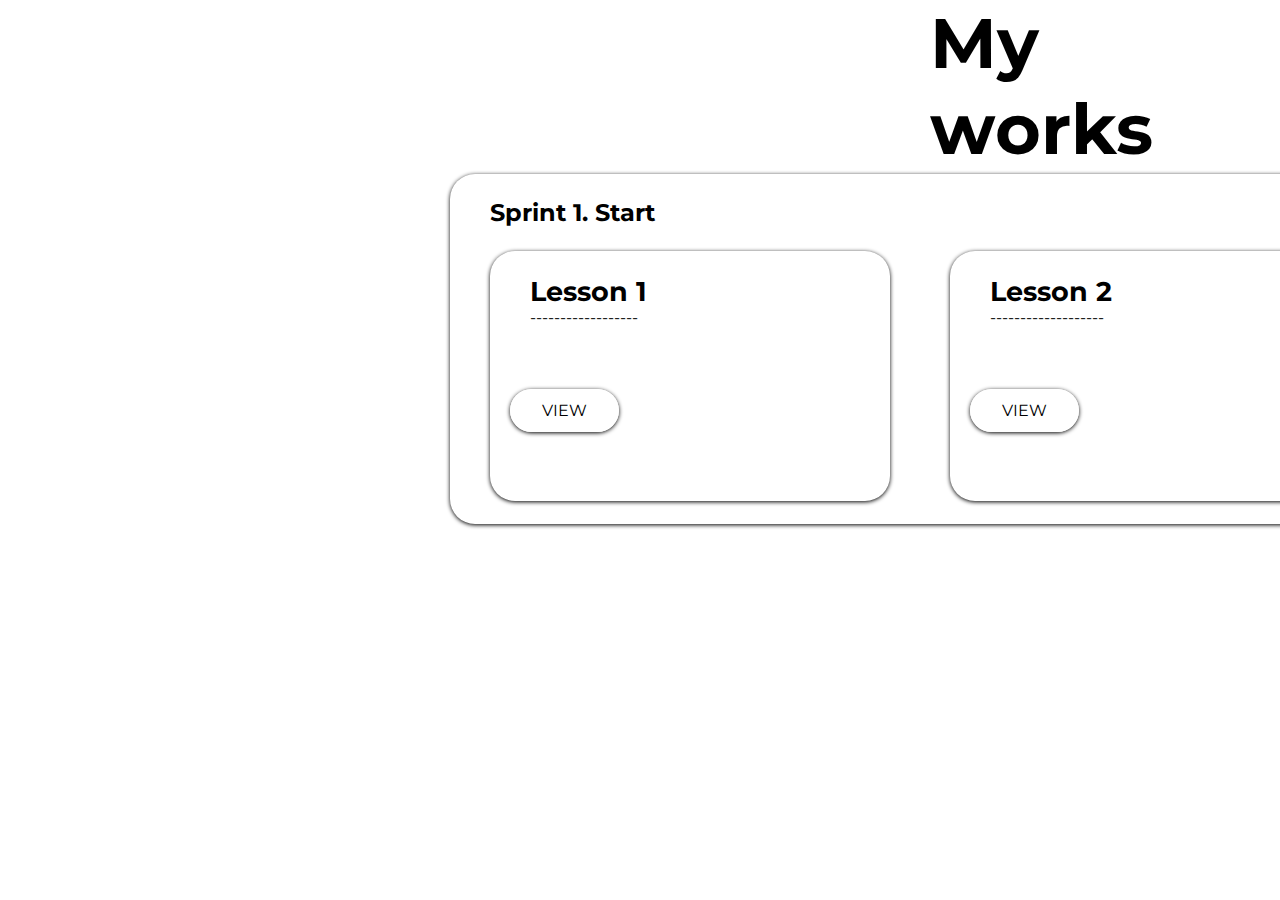
<file: index.html>
<!DOCTYPE html>
<html lang="en">
<head>
    <meta charset="UTF-8">
    <meta http-equiv="X-UA-Compatible" content="IE=edge">
    <meta name="viewport" content="width=device-width, initial-scale=1.0">
    <link rel="preconnect" href="https://fonts.googleapis.com">
    <link rel="preconnect" href="https://fonts.gstatic.com" crossorigin>
    <link href="https://fonts.googleapis.com/css2?family=Montserrat:wght@100;400&display=swap" rel="stylesheet">
    <link rel="stylesheet" href="./style/main.css">
    <title>Document</title>
</head>
<body>
    <div class="start">
        <h1>My works</h1>
    <p>Here is the website with examples of my works</p>
    </div>
    <div class="first">
        <h2>Sprint 1. Start</h2>
        <div class="lesson1">
            <h3>Lesson 1</h3>
            <p>------------------</p>
            <div class="view1">
                     <a href="./lesson 11/index.html"  target="_blank" class="btn">VIEW</a>
            </div>
        </div>
        <div class="lesson2">
            <h3>Lesson 2</h3>
            <p>-------------------</p>
            <div class="view1">
                     <a href="./lesson 12/index.html"  target="_blank" class="btn">VIEW</a>
            </div>
        </div>
    </div>
</body>
</html>
</file>
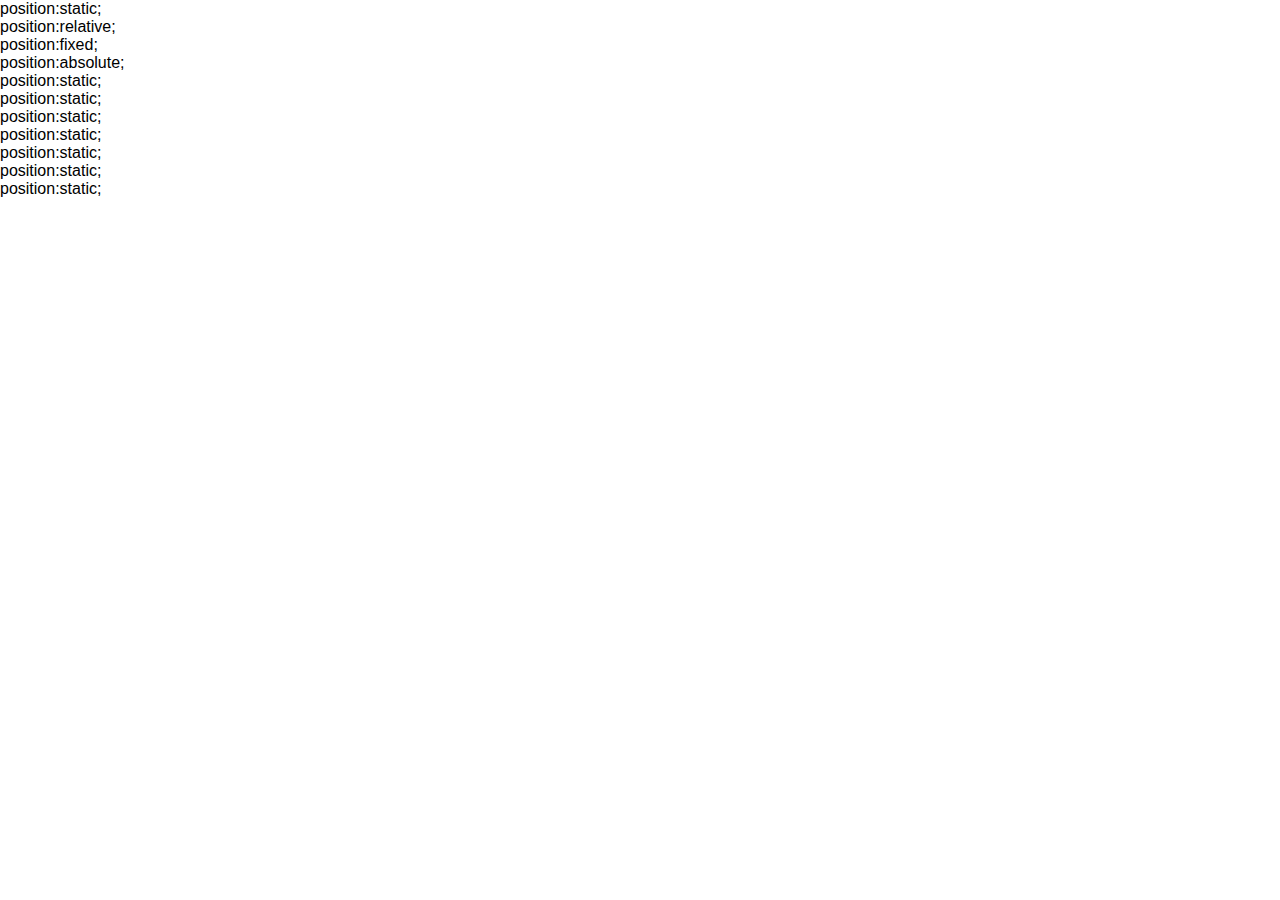
<file: lesson 11/index.html>
<!DOCTYPE html>
<html lang="en">
<head>
    <meta charset="UTF-8">
    <meta http-equiv="X-UA-Compatible" content="IE=edge">
    <meta name="viewport" content="width=device-width, initial-scale=1.0">
    <link rel="stylesheet" href="/style/main.css">
    <title>Document</title>
</head>
<body>
    <div class="content">
    <div class="static">
     <div class="box1">position:static;</div>
     <div class="box2">position:relative;</div>
     <div class="box3">position:fixed;</div>
     <div class="box4">position:absolute;</div>
     <div class="box5">position:static;</div>
     <div class="box6">position:static;</div>
     <div class="box7">position:static;</div>
     <div class="box8">position:static;</div>
     <div class="box9">position:static;</div>
     <div class="box10">position:static;</div>
     <div class="box11">position:static;</div>
     <div class="block"></div>
    <div class="flag">
     <div class="japan"></div>
     </div>
     <div class="xxx"></div>
     <div class="xxxx"></div>
     <div class="BLOCK"></div>
    </div>

    </div>
</div>
</body>
</html>
</file>
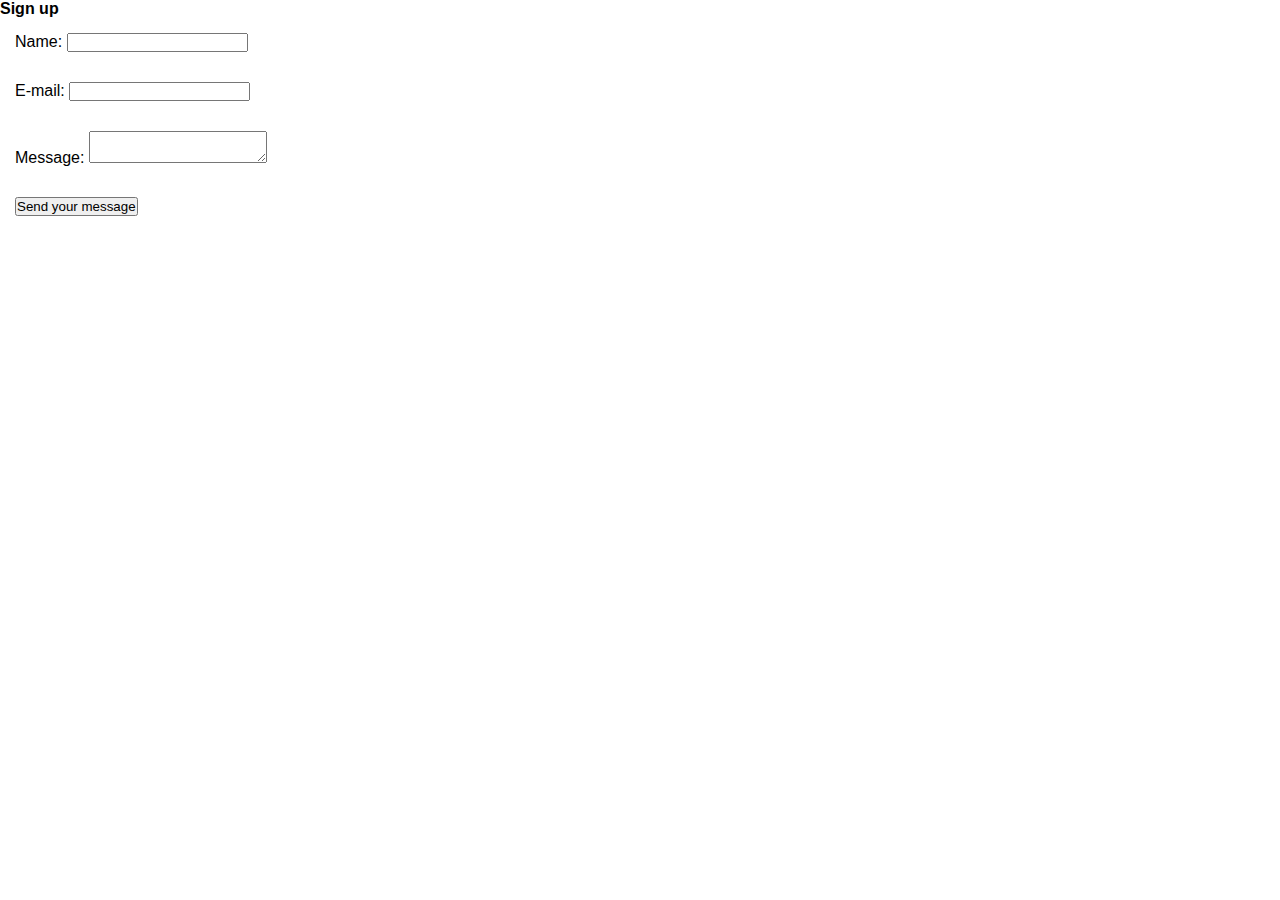
<file: lesson 12/index.html>
<!DOCTYPE html>
<html lang="en">
<head>
    <meta charset="UTF-8">
    <meta http-equiv="X-UA-Compatible" content="IE=edge">
    <meta name="viewport" content="width=device-width, initial-scale=1.0">
    <link rel="stylesheet" href="/style/main.css">
    <title>Document</title>
</head>
<body>
    <h>
        <strong>Sign up</strong>
    </h>
    <form action="/my-handling-form-page" method="post">
        <ul>
            <li>
                <label for="name">Name:</label>
                <input type="text" id="name" name="user_name" />
            </li>
            <li>
                <label for="mail">E-mail:</label>
                <input type="email" id="mail" name="user_mail" />
            </li>
            <li>
                <label for="msg">Message:</label>
                <textarea id="msg" name="user_message"></textarea>
            </li>
            <li class="button">
                <button type="submit">Send your message</button>
            </li>
        </ul>
    </form>
</body>
</html>
</file>
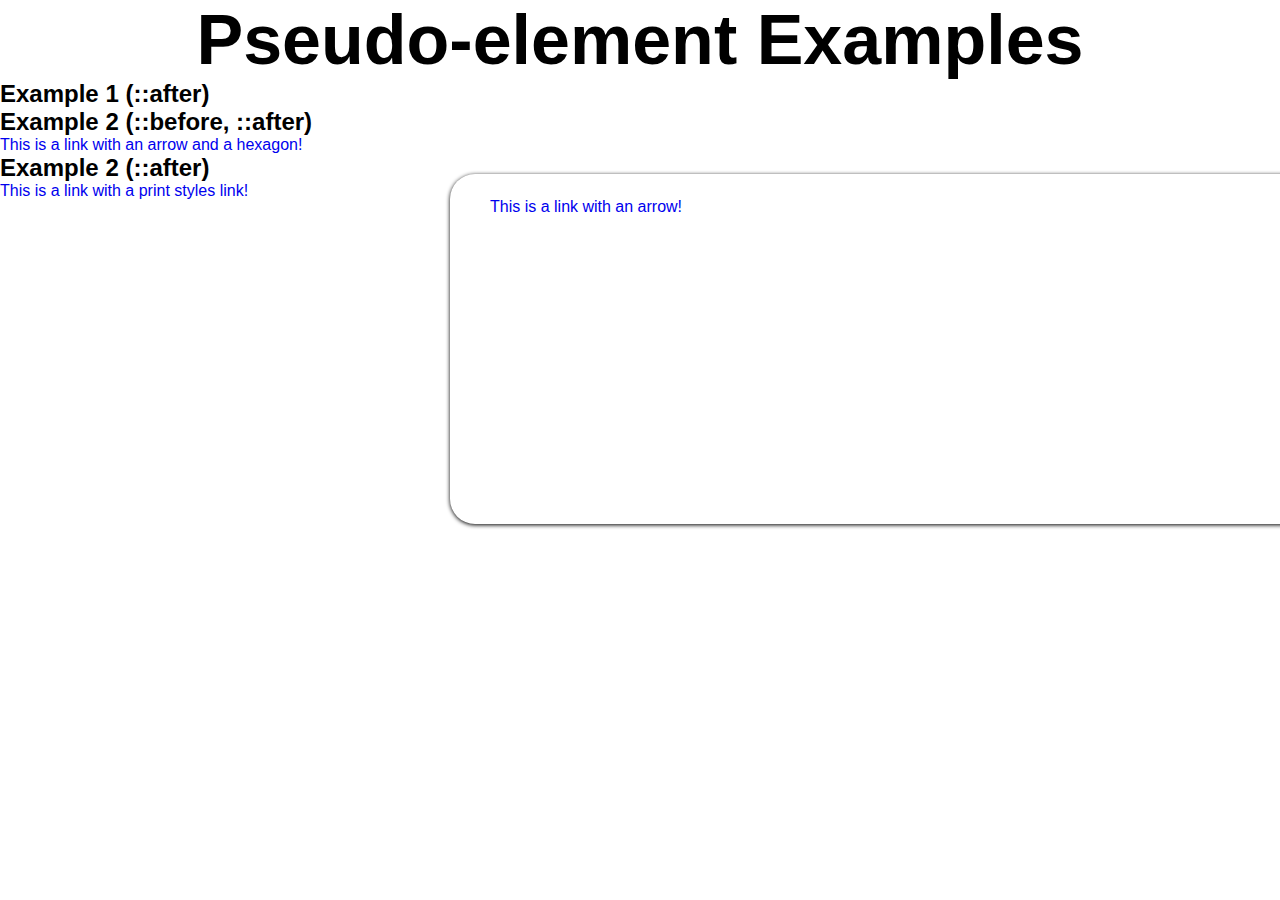
<file: lesson 14/index.html>
<!DOCTYPE html>
<html lang="en">
<head>
    <meta charset="UTF-8">
    <meta http-equiv="X-UA-Compatible" content="IE=edge">
    <meta name="viewport" content="width=device-width, initial-scale=1.0">
    <link rel="stylesheet" href="/style/main.css">
    <title>Document</title>
</head>
<body>
    <div class="container">
        <h1>Pseudo-element Examples</h1>
        <h2>Example 1 (::after)</h2>
        <p><a href="#" class="first">This is a link with an arrow!</a></p>
        
        <h2>Example 2 (::before, ::after)</h2>
        <p><a href="#" class="second">This is a link with an arrow and a hexagon!</a></p>

        <h2>Example 2 (::after)</h2>
        <p><a href="#" class="thir">This is a link with a print styles link!</a></p>
    </div>
</body>
</html>
</file>
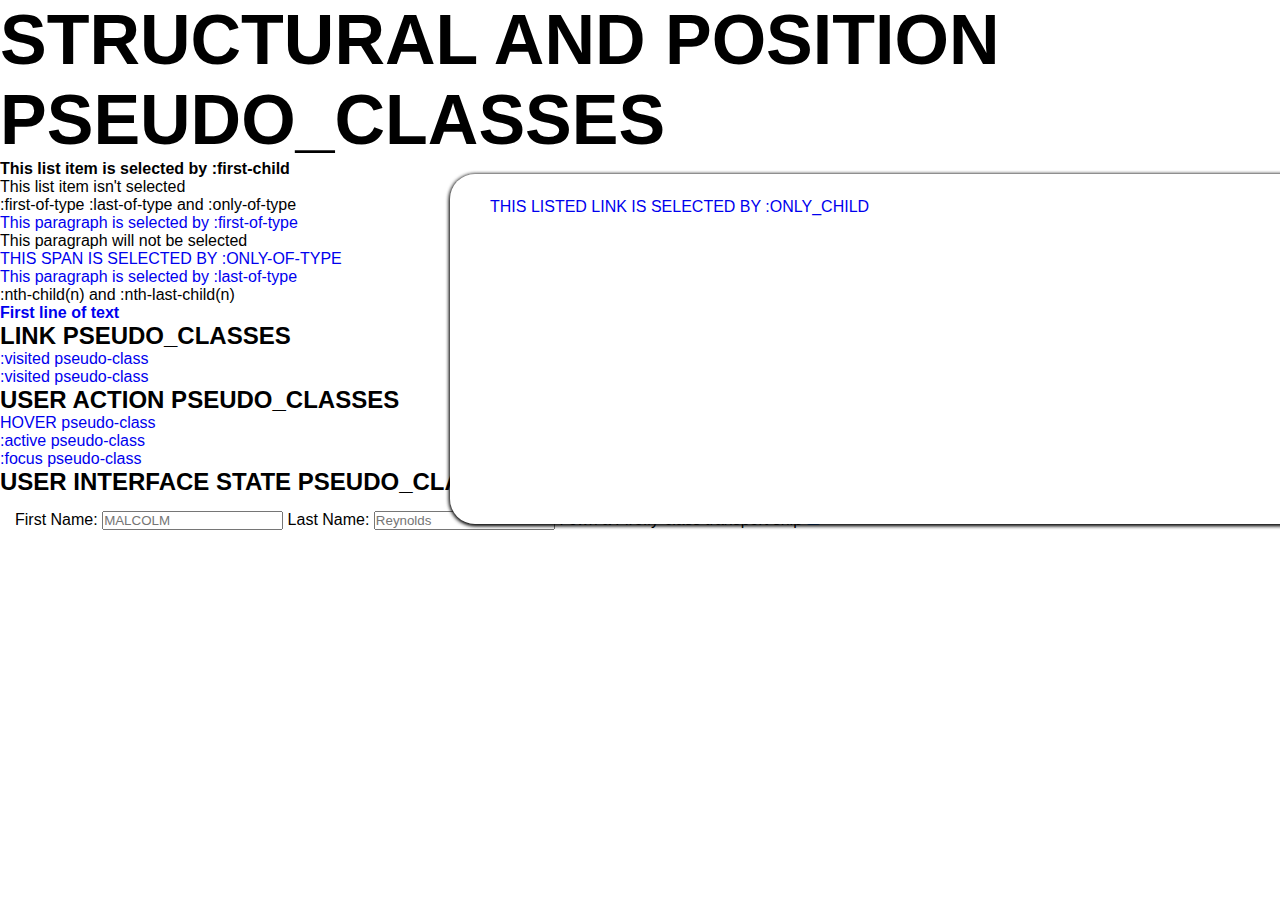
<file: Lesson 15/index.html>
<!DOCTYPE html>
<html lang="en">
<head>
    <meta charset="UTF-8">
    <meta http-equiv="X-UA-Compatible" content="IE=edge">
    <meta name="viewport" content="width=device-width, initial-scale=1.0">
    <link rel="stylesheet" href="/style/main.css">
    <title>Document</title>
</head>
<body>
    <div>
    <h1>STRUCTURAL AND POSITION PSEUDO_CLASSES</h1>
    <p><a href="#" class="first">:first-child :last-child and :only-child</a></p>
    <div>
        <p><strong>This list item is selected by :first-child</strong> </p>
        <p>This list item isn't selected</p>
      </div>
      <div>
        <p><a href="#" class="first">THIS LISTED LINK IS SELECTED BY :ONLY_CHILD</a></p>
      </div>
      <div class="second">
        <p>:first-of-type :last-of-type and :only-of-type</p>
        <div>
            <p><a href="#" class="zz">This paragraph is selected by :first-of-type</a></p>
            <p>This paragraph will not be selected</p>
            <p><a href="#" class="zzz">THIS SPAN IS SELECTED BY :ONLY-OF-TYPE</a></p>
            <p><a href="#" class="zzzz">This paragraph is selected by :last-of-type</a></p>
        </div>
      </div>
      <div class="three">
        <p>:nth-child(n) and :nth-last-child(n)</p>
        <p><strong><a href="#" class="zzzzz">First line of text</a></strong></p>
      </div>
      <div class="four">
          <h2>LINK PSEUDO_CLASSES</h2>
          <p><a href="#" target="_blank" class="four1">:visited pseudo-class</a></p>
          <p><a href="#" target="_blank" class="four2">:visited pseudo-class</a></p>
      </div>
      <div class="five">
        <h2>USER ACTION PSEUDO_CLASSES</h2>
        <p><a href="#" class="four3">HOVER pseudo-class</a></p>
        <p><a href="#" class="four2">:active pseudo-class</a></p>
        <p><a href="#" class="four2">:focus pseudo-class</a></p>
      </div>
      <div class="six">
        <h2>USER INTERFACE STATE  PSEUDO_CLASSES</h2>
        <form action="/my-handling-form-page" method="post">
          <ul>
            <li>
              <label for="name">First Name:</label>
              <input type="text" id="fname" name="firstname" placeholder="MALCOLM">
              <label for="lname">Last Name:</label>
    <input type="text" id="lname" name="lastname" placeholder="Reynolds">
    <label for="lname">I own a Firefly-class transport ship</label>
    <label class="container">
      <input type="checkbox" checked="checked">
      <p class="checkmark"></p>
  </label>
           </li>
      </div>
</div>
</body>
</html>
</file>
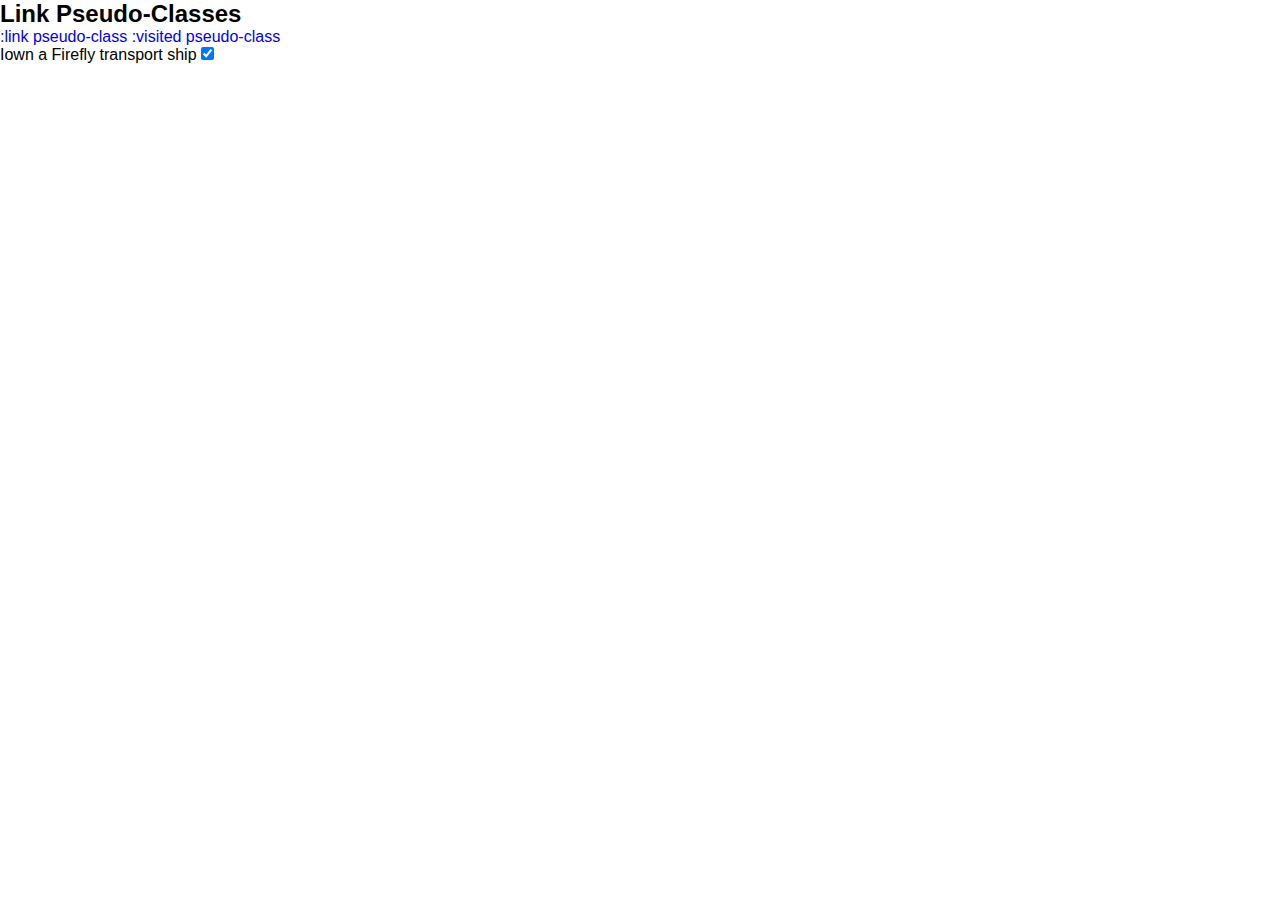
<file: Lesson 16/index.html>
<!DOCTYPE html>
<html lang="en">
<head>
    <meta charset="UTF-8">
    <meta http-equiv="X-UA-Compatible" content="IE=edge">
    <meta name="viewport" content="width=device-width, initial-scale=1.0">
    <link rel="stylesheet" href="/style/main.css">
    <title>Document</title>
</head>
<body>
    <h2>Link Pseudo-Classes</h2>
    <a href="#" target="_blank" id="link">:link pseudo-class</a>
    <a href="#" target="_blank" id="visited">:visited pseudo-class</a>
    <form action="#">
        Iown a Firefly transport ship <input type="checkbox" name="vihicle" value="Firefly-class" checked>
    </form>
</body>
</html>
</file>
<file: style/main.css>
*{
    padding: 0;
    margin: 0;
    box-sizing: border-box;
}
body{
    font-family: 'Montserrat', sans-serif;
    background-color: rgb(255, 255, 255);
}
.start{
    height: auto;
    width: auto;
    position: absolute;
    left: 930px;
    font-size: 20px;
}
h1{
    display: flex;
    justify-content: center;
    font-size: 70px;
}
.first{
    background: white;
 box-shadow: 0 1px 4px 0 black;
 height: 350px;
 padding: 24px 40px;
 max-width: 1400px;
 margin: 24px auto;
 width: 100%;
 border-radius: 25px;
 position: absolute;
 top: 150px;
 left: 450px;
}
.lesson1{
    background: white;
    box-shadow: 0 1px 4px 0 black;
    height: 250px;
    padding: 24px 40px;
    max-width: 400px;
    margin: 24px auto;
    width: 100%;
    border-radius: 25px;
    position: absolute;

}
h3{
    font-size: 27px;
}
li{
    list-style-type: none;
    padding: 15px;
}
a{
    text-decoration: none;
}
.btn{
    border: 2px solid white;
    box-shadow: 0 1px 4px 0 black;
    padding: 10px 30px;
    border-radius: 25px;
    color: black;
}
.view1{
    position: absolute;
 top: 150px;
 left: 20px;
}
.lesson2{
    background: white;
    box-shadow: 0 1px 4px 0 black;
    height: 250px;
    padding: 24px 40px;
    max-width: 400px;
    margin: 24px auto;
    width: 100%;
    border-radius: 25px;
    position: absolute;
    left:500px;
}
</file>
